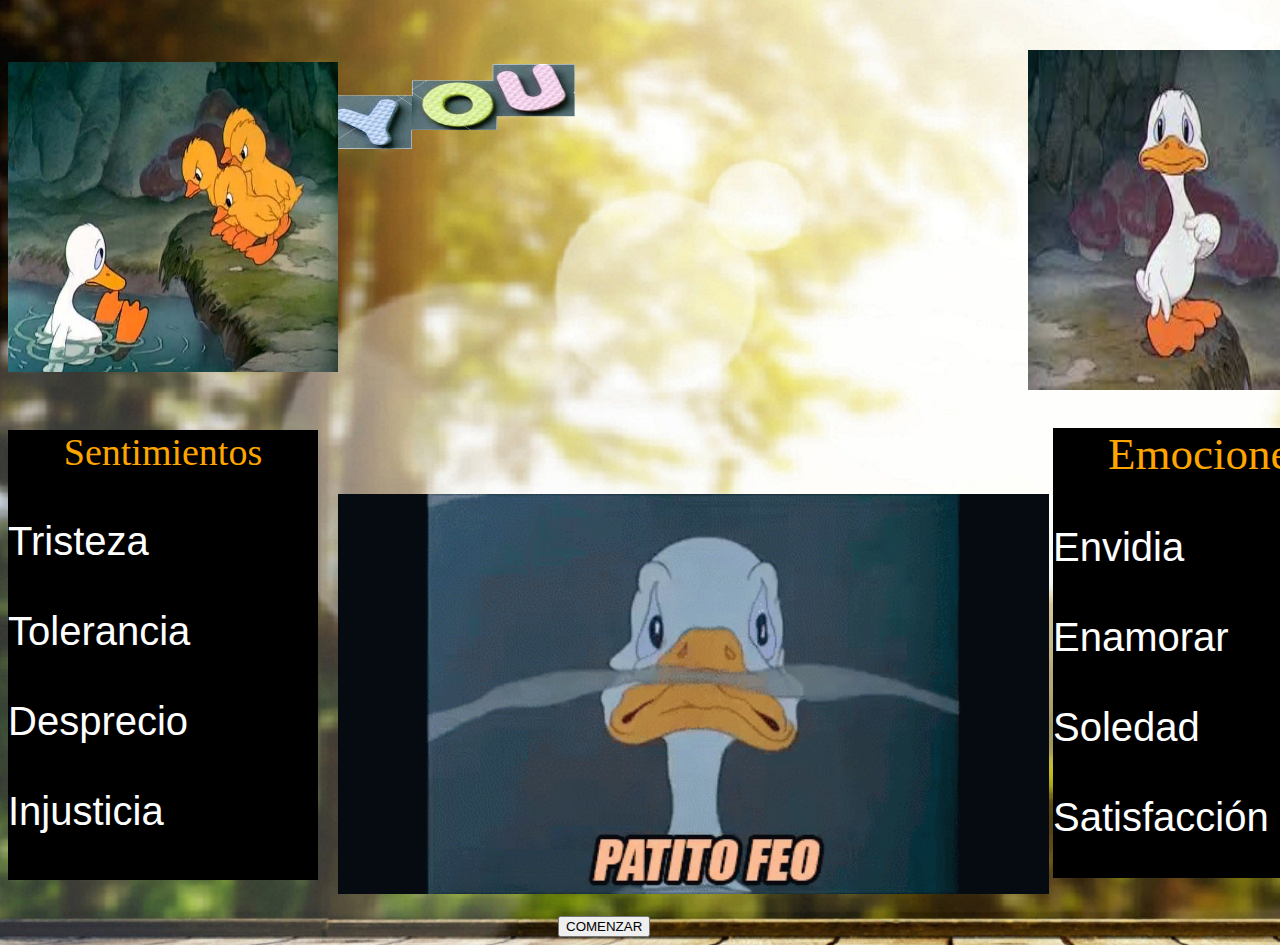
<file: index.html>
<!DOCTYPE html>
<html>
<head>
	<title>Bienvenido</title>
</head>
<link rel="stylesheet" type="text/css" href="estilo.css">
<body background="fondo.jpg">
		<br>

		<center><br><img style="height: 360px; width: 750px; margin-top: -50px; margin-left: -10px;" src="bienvenido.gif"></center>

	</div>
	<img style="width: 330px;height: 310px; margin-top: -350px;" src="patito1.jpg">

		<img style="width: 330px;height: 340px; margin-top: -400px; margin-left: 1020px;" src="patito2.jpg">
	<br><br><br>

	<div style="background-color: black; height: 450px; width:310px;font-size: 40px; color: white; font-family: helvetica;">
		<center><div style="font-size: 38px;color:orange; font-family: castellar">Sentimientos</div> </center>
		<br>Tristeza<br><br>
		Tolerancia<br><br>
		Desprecio<br><br>
		Injusticia
		</div>

				<img style="height: 400px;margin-left: 330px; margin-top: -805px;" src="patito1.gif"> 
	

	<div style="background-color: black; height: 450px; width:310px;margin-left: 1045px;margin-top: -470px; font-size: 40px; color: white; font-family: helvetica;">
			<center><div style="font-size: 45px;color: orange; font-family: castellar"> Emociones</center>
			<br>Envidia<br><br>
			Enamorar<br><br>
			Soledad<br><br>
			Satisfacción</div>


	<br>
	<form action="inicio.html">
	<input type="submit" name="b1" style="margin-top: 20px; margin-left: 550px;" value="COMENZAR">
	</form>
</body>
</html>
</file>
<file: estilo.css>
.cuadro2{
	position: absolute;
	top: 320px;
	left: 130px;
	background: blue;
	border:solid black 3px;
	width: 110px;
	height: 40px;
	padding: 15px;
	font-size: 20px;
	color: white;


}
.b1{
	margin-top: 60px;
}
.cuadro3{
	display: none;
}

.cuadro4{
	display: block;
	position: absolute;
	top: 175px;
	left: 12px;
	background-image: url(nido.jpg);: 
	border:solid black 2px;
	width: 310px;
	height: 312px;
	padding: 45px;
	font-size: 20px;
	color: white;
}






.cuadro5{
	position: relative;
	top: 130px;
	left: 130px;
	background: blue;
	border:solid black 3px;
	width: 110px;
	height: 40px;
	padding: 15px;
	font-size: 20px;
	color: white;


}

.b3{
	margin-top: 70px;
}
.cuadro6{
	display: none;
}

.cuadro7{
	display: block;
	position: absolute;
	top: 190px;
	left: 660px;
	background-image: url(naturaleza.jpg);: 
	border:solid black 2px;
	width: 312px;
	height: 190px;
	padding: 45px;
	font-size: 20px;
	color: white;
}



.cuadro8{
	position: relative;
	top: 150px;
	left: 0px;
	background: blue;
	border:solid black 3px;
	width: 110px;
	height: 40px;
	padding: 15px;
	font-size: 20px;
	color: white;


}

.b4{
	margin-top: 100px;
}
.cuadro9{
	display: none;
}

.cuadro10{
	display: block;
	position: absolute;
	top: 830px;
	left: 660px;
	background-image: url(nido1.jpg);
	border:solid black 2px;
	width: 312px;
	height: 310px;
	padding: 45px;
	font-size: 20px;
	color: white;
}
</file>
